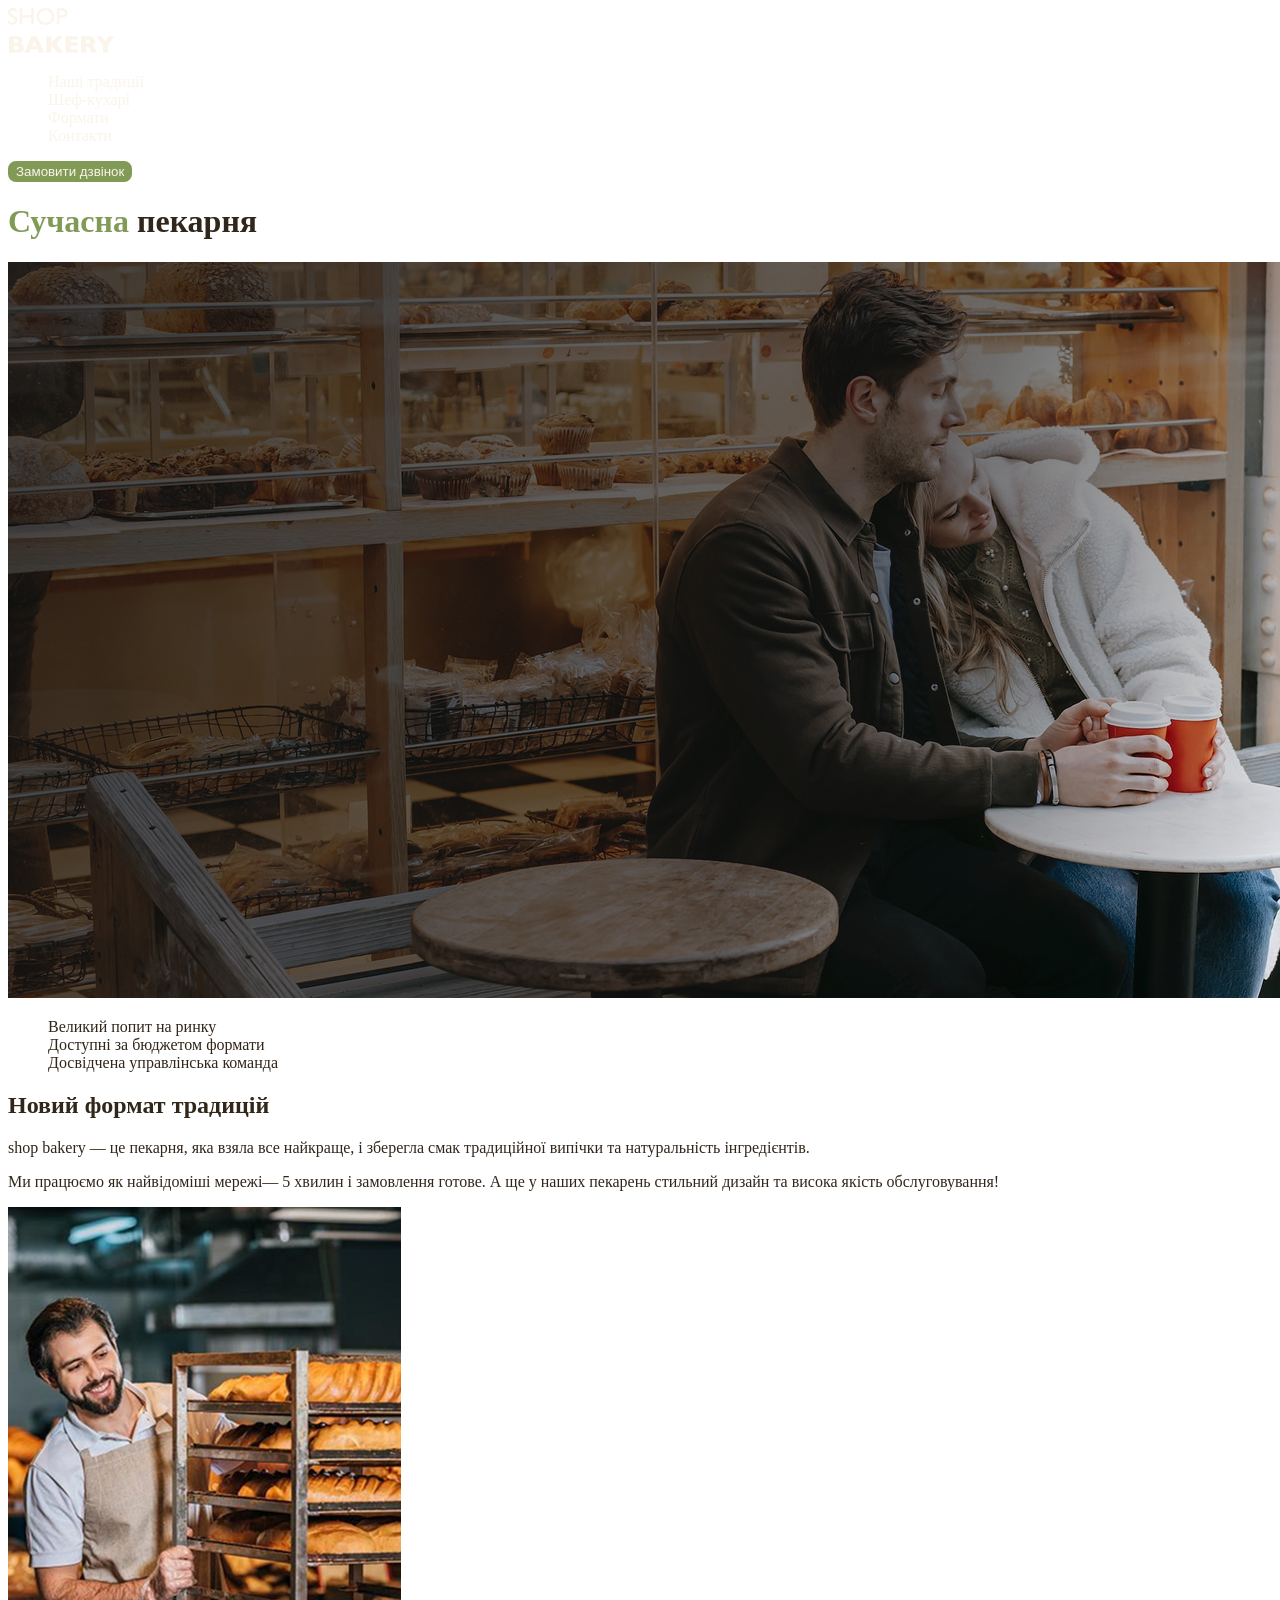
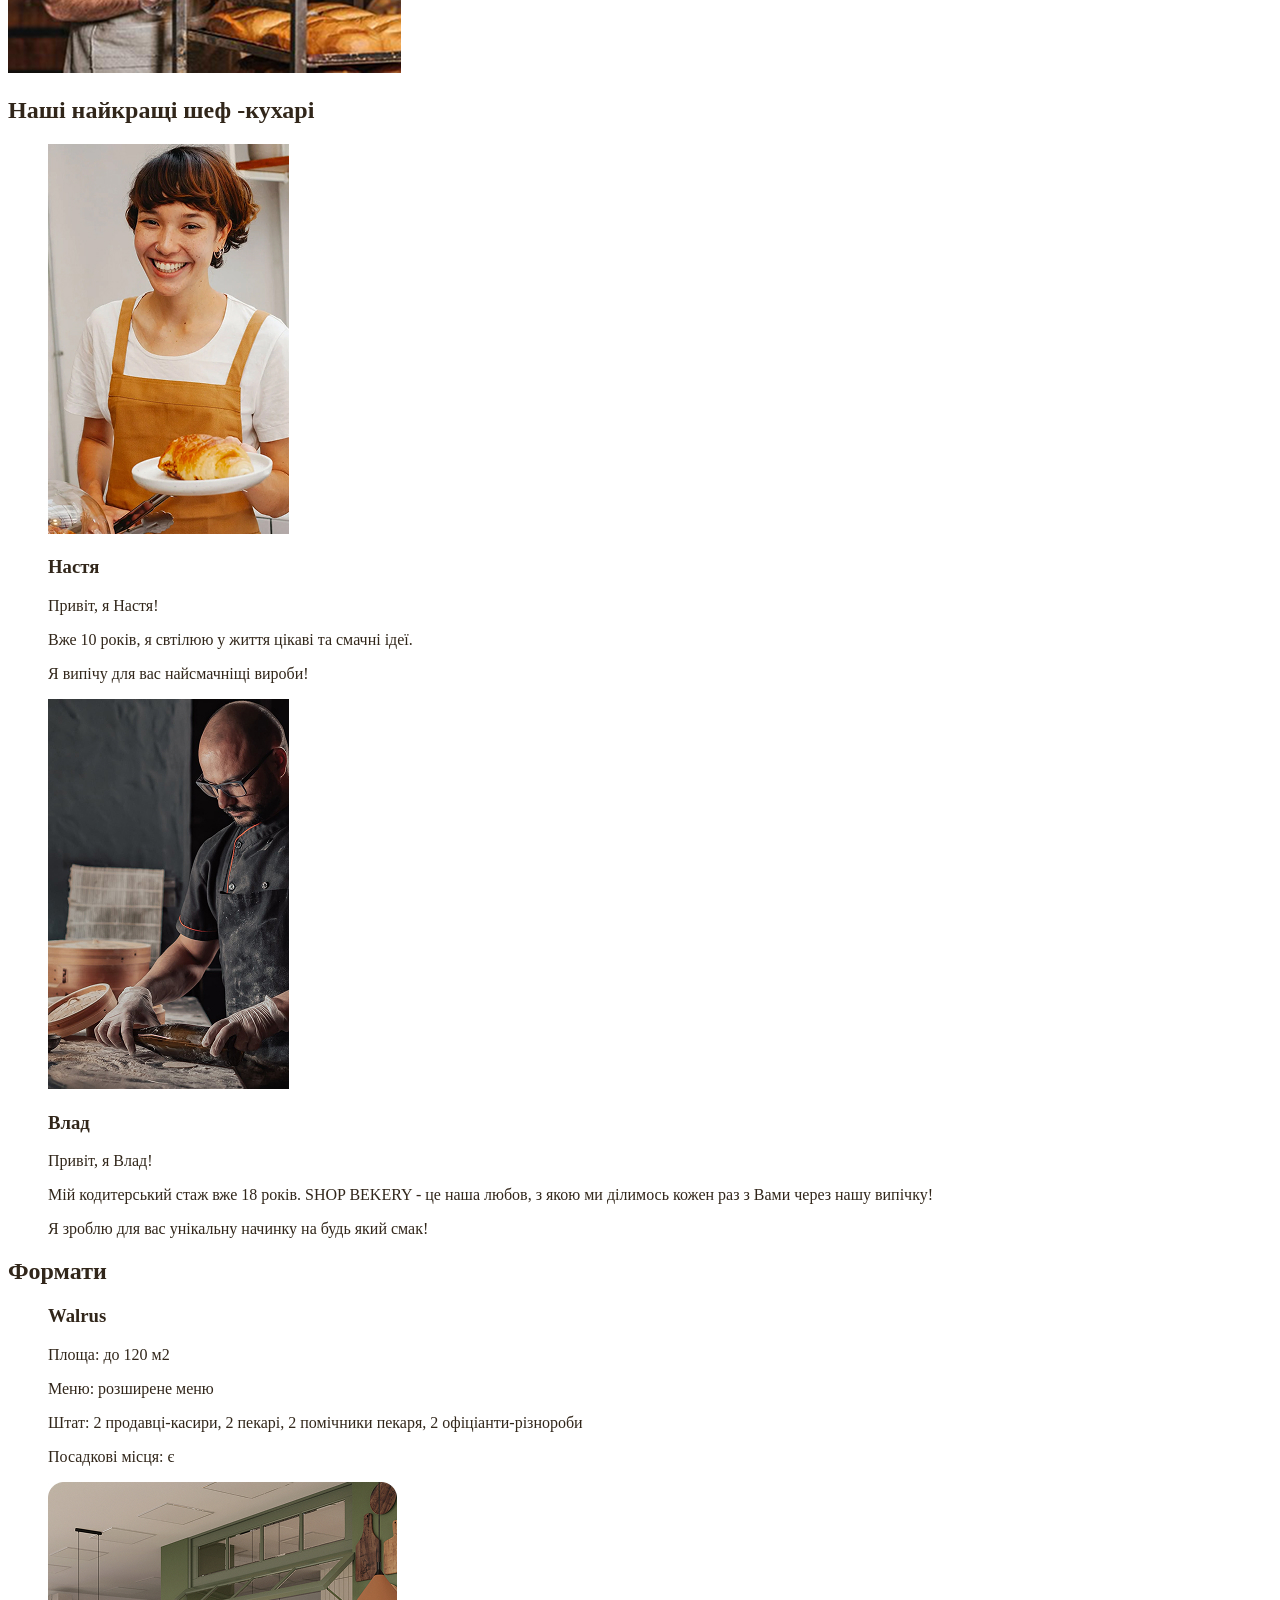
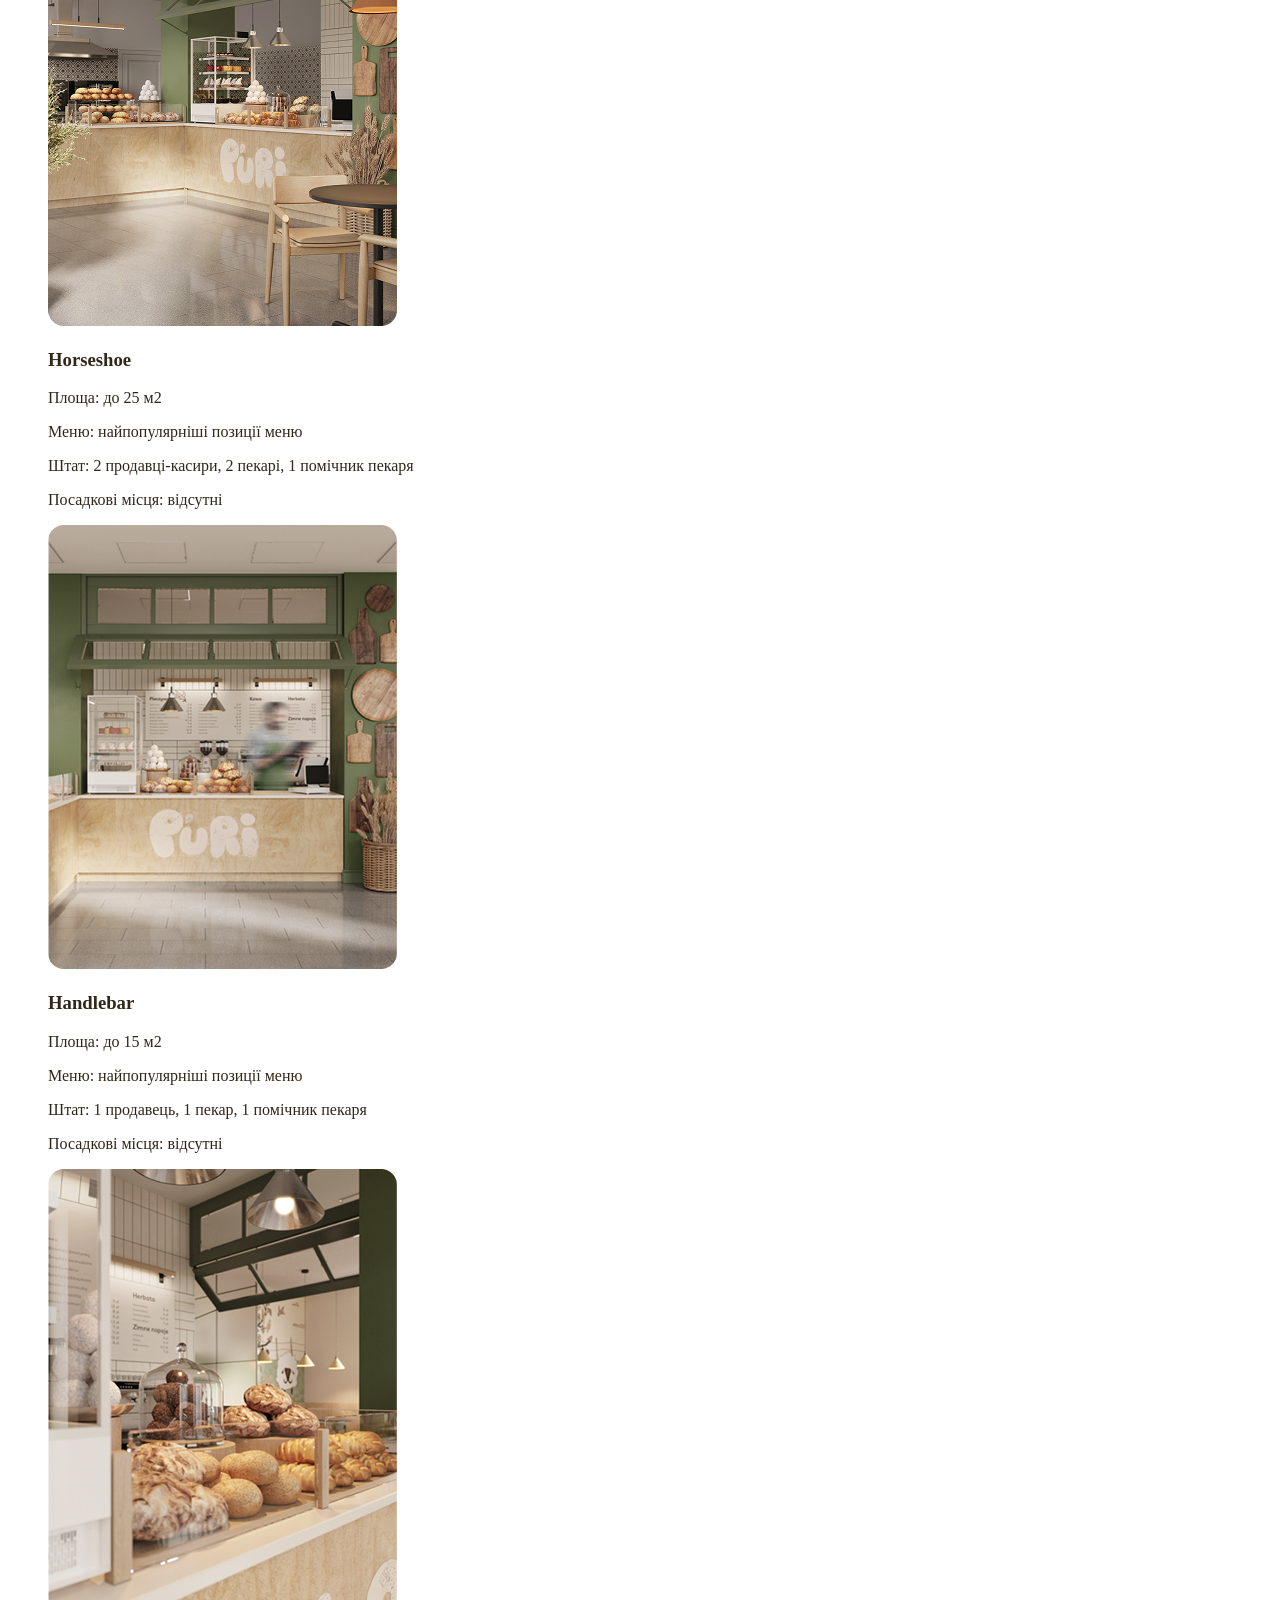
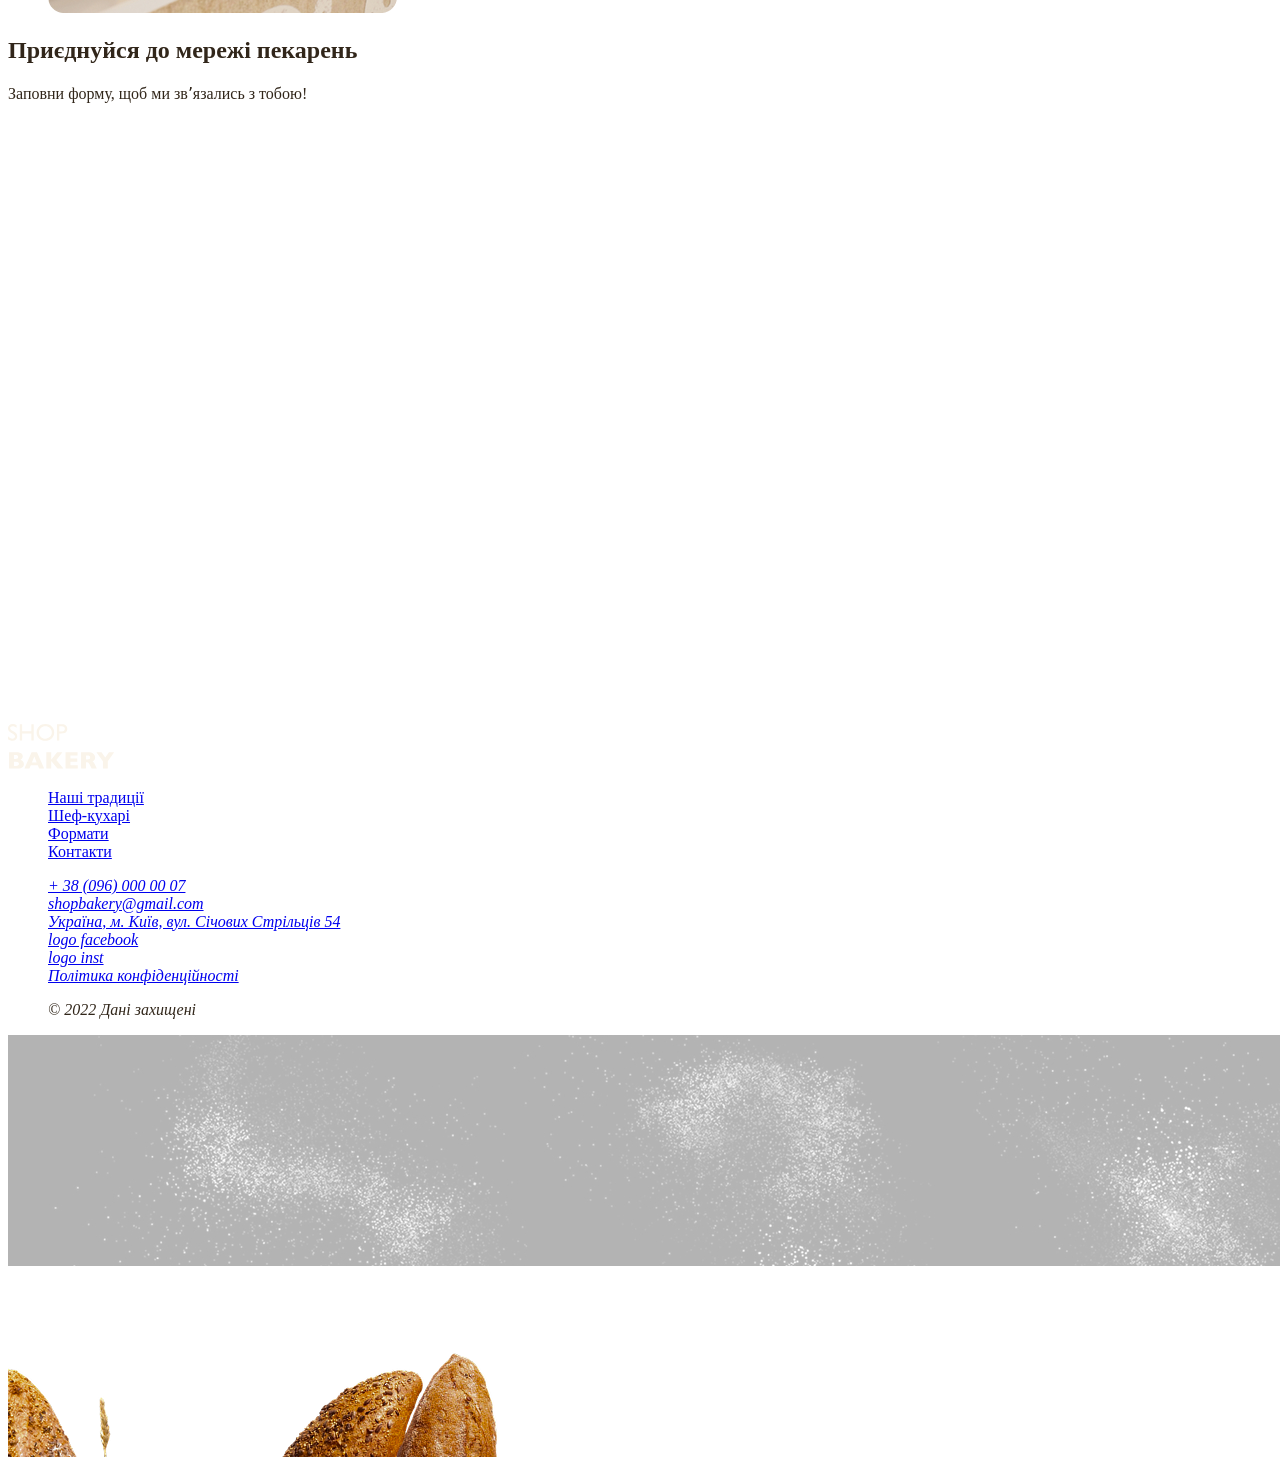
<file: index.html>
<!DOCTYPE html>
<html lang="uk">

<head>
    <meta charset="UTF-8">
    <meta name="viewport" content="width=device-width, initial-scale=1.0">
    <title>Сучасна пекарня</title>
    <link rel="stylesheet" href="./css/style.css">
</head>

<body>
    <header>
        <!-- logo -->

        <a href="./index.html"><img src="./img/logo.svg" alt="logo"></a>
        <nav>
            
            <ul class="nav-list">
                <li> <a href="#traditions">Наші традиції</a></li>
                <li> <a href="#chefs">Шеф-кухарі</a></li>
                <li> <a href="#formats">Формати</a></li>
                <li> <a href="#contacts">Контакти</a></li>
            </ul>
        </nav>
        <!-- button -->
         <!-- Добавил класс button для кнопки и поправил файл стилей-->
        <button class="button" type="button">Замовити дзвінок</button>
        <h1><span class="hero-title">Сучасна</span> пекарня</h1>
    </header>
    <main>
        <img src="./img/fon.jpg" alt="man end woman with bakery">
        <!--  -->
        <section id="traditions">
            <ul>
                <li>Великий попит на ринку</li>
                <li>Доступні за бюджетом формати</li>
                <li>Досвідчена управлінська команда</li>
            </ul>
            <h2>Новий формат традицій</h2>
            <p>
                <span>shop bakery</span> — це пекарня, яка взяла все найкраще, і зберегла смак традиційної випічки та
                натуральність
                інгредієнтів.
            </p>
            <p>
                Ми працюємо як найвідоміші мережі—
                <span>5 хвилин і замовлення готове.</span>
                А ще у наших пекарень стильний дизайн
                та висока якість обслуговування!
            </p>
            <img src="./img/baker.jpg" alt="baker">

        </section>
        <section id="chefs">
            <h2>Наші найкращі
                <span>шеф -кухарі</span>
            </h2>

            <ul>
                <li>
                    <article>
                        <img src="./img/baker-nastya.jpg" alt="baker-nastya">
                        <h3>Настя</h3>
                        <p>Привіт, я Настя!</p>
                        <p>Вже 10 років, я свтілюю у життя цікаві та смачні ідеї.</p>
                        <p>Я випічу для вас найсмачніщі
                            вироби!</p>
                    </article>
                </li>
                <li>
                    <article>
                        <img src="./img/baker-vlad.jpg" alt="baker-vlad">
                        <h3>Влад</h3>
                        <p>
                            Привіт, я Влад!
                        </p>
                        <p>Мій кодитерський стаж вже 18 років. SHOP BEKERY - це наша любов, з якою ми ділимось кожен раз
                            з
                            Вами через нашу
                            випічку!
                        </p>
                        <p>Я зроблю для вас унікальну начинку на будь який смак!</p>
                    </article>
                </li>
            </ul>
        </section>
        <section id="formats">
            <h2>Формати</h2>
            <ul>
                <li>
                    <article>
                        <h3 lang="en">
                            Walrus
                        </h3>
                        <p>Площа: до 120 м2</p>
                        <p>Меню: розширене меню</p>
                        <p>Штат: 2 продавці-касири, 2 пекарі, 2 помічники пекаря, 2 офіціанти-різнороби</p>
                        <p>Посадкові місця: є</p>
                        <img src="./img/walrus.jpg" alt="walrus bakery">
                    </article>
                </li>
                <li>
                    <article>
                        <h3 lang="en">
                            Horseshoe
                        </h3>
                        <p>Площа: до 25 м2</p>
                        <p>Меню: найпопулярніші позиції меню</p>
                        <p>Штат: 2 продавці-касири, 2 пекарі, 1 помічник пекаря</p>
                        <p>Посадкові місця: відсутні</p>
                        <img src="./img/horseshoe.jpg" alt="horseshoe bakery">
                    </article>
                </li>
                <li>
                    <article>
                        <h3 lang="en">
                            Handlebar
                        </h3>
                        <p>Площа: до 15 м2</p>
                        <p>Меню: найпопулярніші позиції меню</p>
                        <p>Штат: 1 продавець, 1 пекар, 1 помічник пекаря</p>
                        <p>Посадкові місця: відсутні</p>
                        <img src="./img/handlebar.jpg" alt="handlebar bakery">
                    </article>
                </li>
            </ul>
        </section>
        <section id="contacts">
            <h2>Приєднуйся до
                мережі пекарень</h2>
            <!-- iframe mape -->
            <p>Заповни форму, щоб ми звʼязались з тобою!</p>
            <iframe
                src="https://www.google.com/maps/embed?pb=!1m18!1m12!1m3!1d2973.535905335092!2d30.487174921510398!3d50.457158158985266!2m3!1f0!2f0!3f0!3m2!1i1024!2i768!4f13.1!3m3!1m2!1s0x40d4ce637c006b2d%3A0xaf86385f19996ff0!2z0YPQuy4g0KHQtdGH0LXQstGL0YUg0KHRgtGA0LXQu9GM0YbQvtCyLCA1NCwg0JrQuNC10LIsINCj0LrRgNCw0LjQvdCwLCAwMjAwMA!5e0!3m2!1sru!2sde!4v1770471763975!5m2!1sru!2sde"
                width="605"
                height="601"
                style="border:0;"
                allowfullscreen=""
                loading="lazy"
                referrerpolicy="no-referrer-when-downgrade">
            </iframe>

        </section>
    </main>
    <footer>
        <!-- logo -->
        <a href="./index.html"><img src="./img/logo.svg" alt="logo"></a>
        <nav>
            <ul>
                <li> <a href="#traditions">Наші традиції</a></li>
                <li> <a href="#chefs">Шеф-кухарі</a></li>
                <li> <a href="#formats">Формати</a></li>
                <li> <a href="#contacts">Контакти</a></li>
            </ul>
        </nav>
        <address>
            <ul>
                <li>
                    <a href="tel:+380960000007">+ 38 (096) 000 00 07</a>
                </li>
                <li>
                    <a href="mailto:shopbakery@gmail.com">shopbakery@gmail.com</a>
                </li>
                <li>
                    <a href="https://maps.app.goo.gl/VRdZYfu2oC4mQhe57" target="_blank">Україна, м. Київ,
                        вул. Січових Стрільців 54</a>
                </li>
                <li>
                    <a href="#">logo facebook</a>
                </li>
                <li>
                    <a href="#">logo inst</a>
                </li>
                <li><a href="./privacy_policy.html" target="_blank">Політика конфіденційності</a></li>
                <li>
                    <p>&copy; 2022 Дані захищені</p>
                </li>
            </ul>
        </address>
        <img src="./img/fon-footer.jpg" alt="fon-footer">
        <img src="./img/bread-left.png" alt="bread-left">
        <img src="./img/bread-right.png" alt="bread-right">
    </footer>
</body>

</html>
</file>
<file: css/style.css>
:root {
    --color-primary-white: #FAF4EA;
    --color-primary-dark: #31261A;
    --color-primary-green: #819B57;
    --color-secondary-white: #CFCFBC;
    --color-secondary-orange: #A18268;
    --color-secondary-green: #465929;

}

body {
    color: var(--color-primary-dark);
}

ul {
    list-style-type: none;
}

.button {
    color: #FAF4EA;
    background-color: #819B57;
    border: 2px solid #819B57;
    border-radius: 8px;
    cursor: pointer;
}

.button:hover {
    color: #31261A;
    background-color: transparent
}

.button:focus {
    color: #31261A;
    background-color: transparent
}

.button:active {
    color: #31261A;
    background-color: transparent
}

.nav-list a {
    text-decoration: none;
    color: var(--color-primary-white);
}

.nav-list a:hover {
    color: var(--color-primary-green);
}

.hero-title {
    color: var(--color-primary-green);
}
</file>
